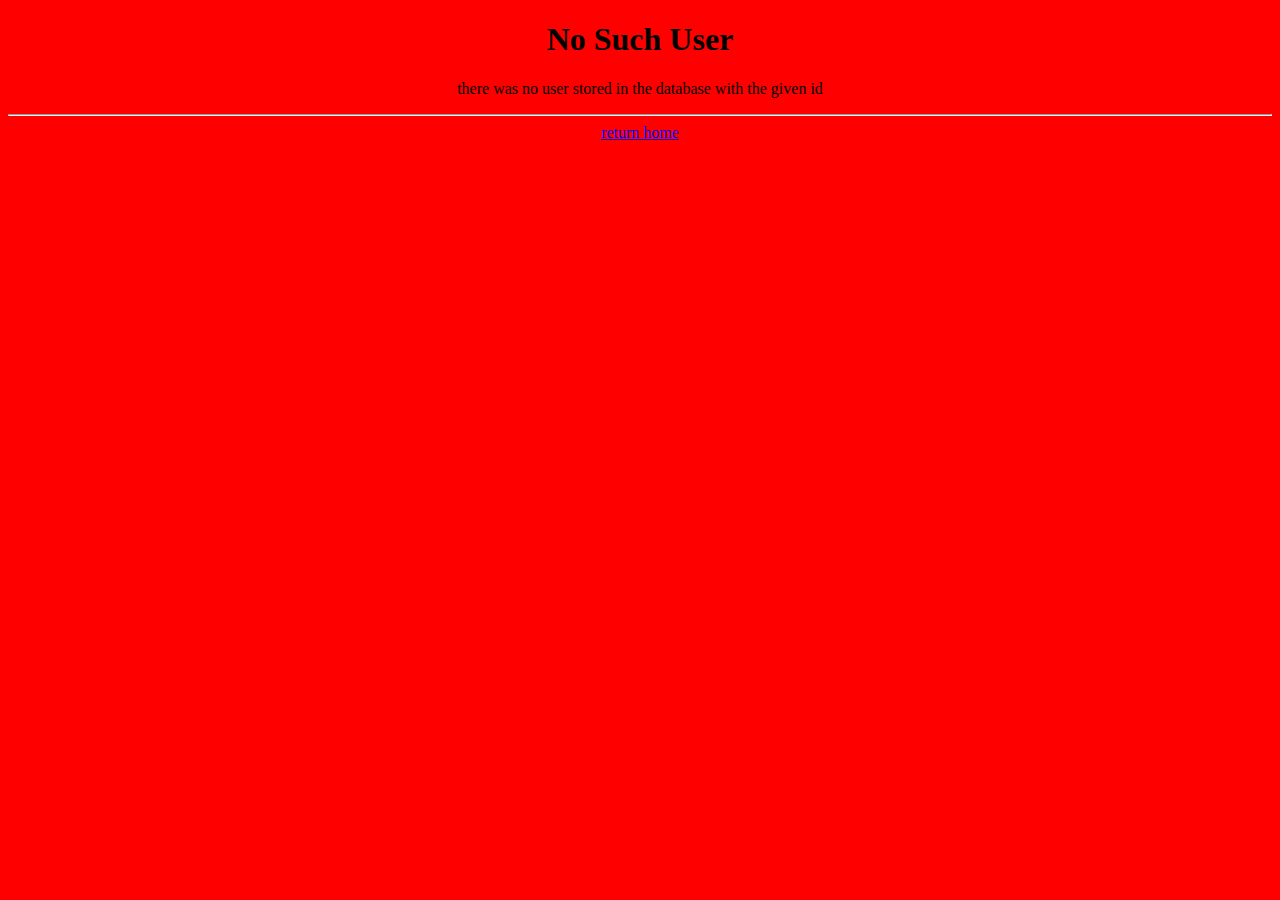
<file: templates/nouser.html>
<!DOCTYPE html>
<html lang="en">
<head>
    <!-- Meta Tags -->
    <meta charset="UTF-8">
    <meta name="viewport" content="width=device-width, user-scalable=no, initial-scale=1.0, maximum-scale=1.0, minimum-scale=1.0">
    <meta http-equiv="X-UA-Compatible" content="ie=edge">

    <!-- Bootstrap CSS -->
    <link rel="stylesheet" href="https://stackpath.bootstrapcdn.com/bootstrap/4.5.0/css/bootstrap.min.css" integrity="sha384-9aIt2nRpC12Uk9gS9baDl411NQApFmC26EwAOH8WgZl5MYYxFfc+NcPb1dKGj7Sk" crossorigin="anonymous">

    <title>No User</title>
</head>
<style>
    body
    {
        background-color: red;
    }

    h2
    {
        text-align: center;
    }

    div
    {
        text-align: center;
    }
</style>
<body>
    <div class="jumbotron">
        <h1 class="display-4">No Such User</h1>
        <p class="lead">there was no user stored in the database with the given id</p>
        <hr class="my-4">

        <div>
            <a href="/" class="btn btn-danger">return home</a>
        </div>
    </div>

    <!-- JS, Poppers.js, and jQuery -->
    <script src="https://code.jquery.com/jquery-3.5.1.slim.min.js" integrity="sha384-DfXdz2htPH0lsSSs5nCTpuj/zy4C+OGpamoFVy38MVBnE+IbbVYUew+OrCXaRkfj" crossorigin="anonymous"></script>
    <script src="https://cdn.jsdelivr.net/npm/popper.js@1.16.0/dist/umd/popper.min.js" integrity="sha384-Q6E9RHvbIyZFJoft+2mJbHaEWldlvI9IOYy5n3zV9zzTtmI3UksdQRVvoxMfooAo" crossorigin="anonymous"></script>
    <script src="https://stackpath.bootstrapcdn.com/bootstrap/4.5.0/js/bootstrap.min.js" integrity="sha384-OgVRvuATP1z7JjHLkuOU7Xw704+h835Lr+6QL9UvYjZE3Ipu6Tp75j7Bh/kR0JKI" crossorigin="anonymous"></script>
</body>
</html>
</file>
